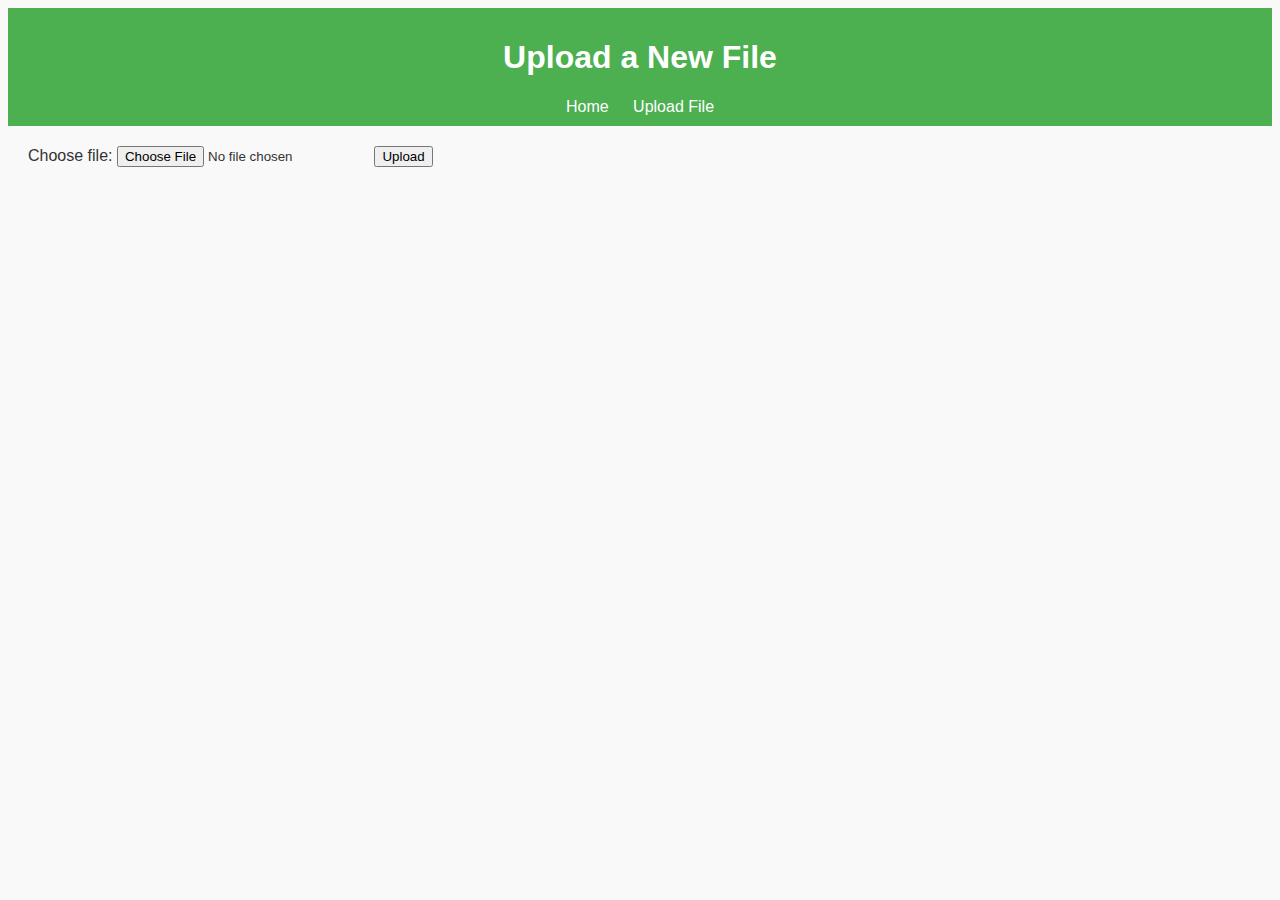
<file: templates/upload.html>
<!DOCTYPE html>
<html lang="en">
<head>
    <meta charset="UTF-8">
    <meta name="viewport" content="width=device-width, initial-scale=1.0">
    <title>Upload File</title>
    <link rel="stylesheet" href="/static/style.css">
</head>
<body>
    <header>
        <h1>Upload a New File</h1>
        <nav>
            <a href="/">Home</a>
            <a href="/upload">Upload File</a>
        </nav>
    </header>
    <main>
        <form action="/upload" method="post" enctype="multipart/form-data">
            <label for="file">Choose file:</label>
            <input type="file" id="file" name="file" required>
            <input type="submit" value="Upload">
        </form>
    </main>
</body>
</html>
</file>
<file: static/style.css>
body {
    font-family: Arial, sans-serif;
    background-color: #f9f9f9;
    color: #333;
}

header {
    background-color: #4CAF50;
    color: white;
    padding: 10px;
    text-align: center;
}

nav a {
    color: white;
    text-decoration: none;
    margin: 0 10px;
}

main {
    padding: 20px;
}

.file-gallery {
    display: flex;
    flex-wrap: wrap;
}

.file-item {
    margin: 10px;
    text-align: center;
}

.file-item img {
    max-width: 100px;
    max-height: 100px;
}
</file>
